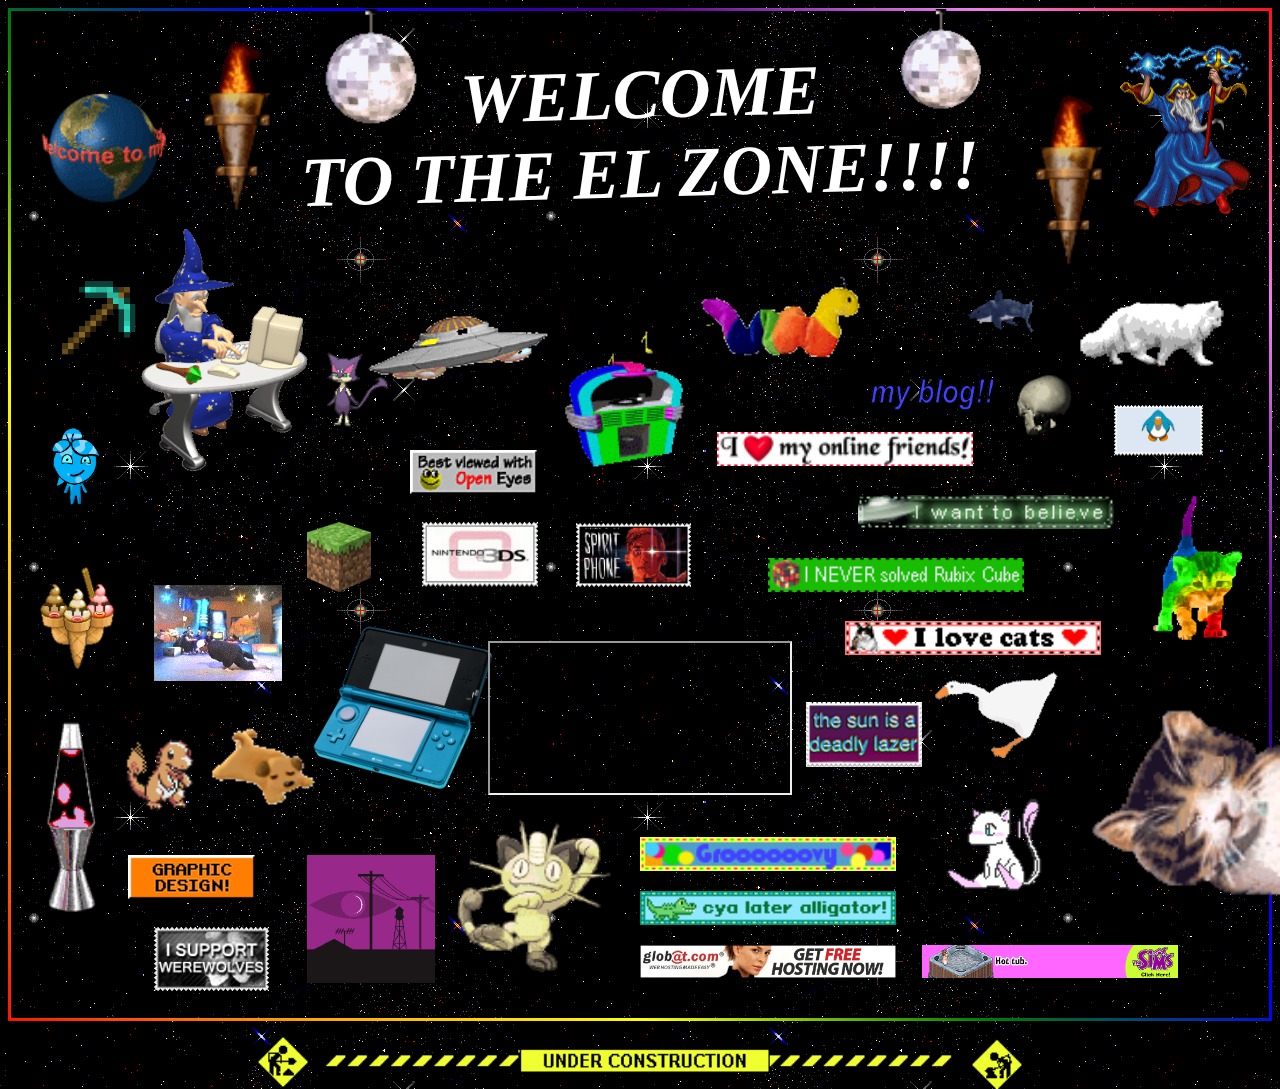
<file: index.html>
<!DOCTYPE html>
<html lang="en">
  <head>
    <meta charset="UTF-8" />
    <meta name="viewport" content="width=device-width, initial-scale=1.0" />
    <title>The El Zone...</title>
    <link rel="stylesheet" href="css/style.css" />

    <script type="text/javascript">
      // <![CDATA[
      var colour = "random"; // in addition to "random" can be set to any valid colour eg "#f0f" or "red"
      var sparkles = 50;

      /****************************
       *  Tinkerbell Magic Sparkle *
       *(c)2005-13 mf2fm web-design*
       *  http://www.mf2fm.com/rv  *
       * DON'T EDIT BELOW THIS BOX *
       ****************************/
      var x = (ox = 400);
      var y = (oy = 300);
      var swide = 800;
      var shigh = 600;
      var sleft = (sdown = 0);
      var tiny = new Array();
      var star = new Array();
      var starv = new Array();
      var starx = new Array();
      var stary = new Array();
      var tinyx = new Array();
      var tinyy = new Array();
      var tinyv = new Array();

      window.onload = function () {
        if (document.getElementById) {
          var i, rats, rlef, rdow;
          for (var i = 0; i < sparkles; i++) {
            var rats = createDiv(3, 3);
            rats.style.visibility = "hidden";
            rats.style.zIndex = "999";
            document.body.appendChild((tiny[i] = rats));
            starv[i] = 0;
            tinyv[i] = 0;
            var rats = createDiv(5, 5);
            rats.style.backgroundColor = "transparent";
            rats.style.visibility = "hidden";
            rats.style.zIndex = "999";
            var rlef = createDiv(1, 5);
            var rdow = createDiv(5, 1);
            rats.appendChild(rlef);
            rats.appendChild(rdow);
            rlef.style.top = "2px";
            rlef.style.left = "0px";
            rdow.style.top = "0px";
            rdow.style.left = "2px";
            document.body.appendChild((star[i] = rats));
          }
          set_width();
          sparkle();
        }
      };

      function sparkle() {
        var c;
        if (Math.abs(x - ox) > 1 || Math.abs(y - oy) > 1) {
          ox = x;
          oy = y;
          for (c = 0; c < sparkles; c++)
            if (!starv[c]) {
              star[c].style.left = (starx[c] = x) + "px";
              star[c].style.top = (stary[c] = y + 1) + "px";
              star[c].style.clip = "rect(0px, 5px, 5px, 0px)";
              star[c].childNodes[0].style.backgroundColor = star[
                c
              ].childNodes[1].style.backgroundColor =
                colour == "random" ? newColour() : colour;
              star[c].style.visibility = "visible";
              starv[c] = 50;
              break;
            }
        }
        for (c = 0; c < sparkles; c++) {
          if (starv[c]) update_star(c);
          if (tinyv[c]) update_tiny(c);
        }
        setTimeout("sparkle()", 40);
      }

      function update_star(i) {
        if (--starv[i] == 25) star[i].style.clip = "rect(1px, 4px, 4px, 1px)";
        if (starv[i]) {
          stary[i] += 1 + Math.random() * 3;
          starx[i] += ((i % 5) - 2) / 5;
          if (stary[i] < shigh + sdown) {
            star[i].style.top = stary[i] + "px";
            star[i].style.left = starx[i] + "px";
          } else {
            star[i].style.visibility = "hidden";
            starv[i] = 0;
            return;
          }
        } else {
          tinyv[i] = 50;
          tiny[i].style.top = (tinyy[i] = stary[i]) + "px";
          tiny[i].style.left = (tinyx[i] = starx[i]) + "px";
          tiny[i].style.width = "2px";
          tiny[i].style.height = "2px";
          tiny[i].style.backgroundColor =
            star[i].childNodes[0].style.backgroundColor;
          star[i].style.visibility = "hidden";
          tiny[i].style.visibility = "visible";
        }
      }

      function update_tiny(i) {
        if (--tinyv[i] == 25) {
          tiny[i].style.width = "1px";
          tiny[i].style.height = "1px";
        }
        if (tinyv[i]) {
          tinyy[i] += 1 + Math.random() * 3;
          tinyx[i] += ((i % 5) - 2) / 5;
          if (tinyy[i] < shigh + sdown) {
            tiny[i].style.top = tinyy[i] + "px";
            tiny[i].style.left = tinyx[i] + "px";
          } else {
            tiny[i].style.visibility = "hidden";
            tinyv[i] = 0;
            return;
          }
        } else tiny[i].style.visibility = "hidden";
      }

      document.onmousemove = mouse;
      function mouse(e) {
        if (e) {
          y = e.pageY;
          x = e.pageX;
        } else {
          set_scroll();
          y = event.y + sdown;
          x = event.x + sleft;
        }
      }

      window.onscroll = set_scroll;
      function set_scroll() {
        if (typeof self.pageYOffset == "number") {
          sdown = self.pageYOffset;
          sleft = self.pageXOffset;
        } else if (
          document.body &&
          (document.body.scrollTop || document.body.scrollLeft)
        ) {
          sdown = document.body.scrollTop;
          sleft = document.body.scrollLeft;
        } else if (
          document.documentElement &&
          (document.documentElement.scrollTop ||
            document.documentElement.scrollLeft)
        ) {
          sleft = document.documentElement.scrollLeft;
          sdown = document.documentElement.scrollTop;
        } else {
          sdown = 0;
          sleft = 0;
        }
      }

      window.onresize = set_width;
      function set_width() {
        var sw_min = 999999;
        var sh_min = 999999;
        if (document.documentElement && document.documentElement.clientWidth) {
          if (document.documentElement.clientWidth > 0)
            sw_min = document.documentElement.clientWidth;
          if (document.documentElement.clientHeight > 0)
            sh_min = document.documentElement.clientHeight;
        }
        if (typeof self.innerWidth == "number" && self.innerWidth) {
          if (self.innerWidth > 0 && self.innerWidth < sw_min)
            sw_min = self.innerWidth;
          if (self.innerHeight > 0 && self.innerHeight < sh_min)
            sh_min = self.innerHeight;
        }
        if (document.body.clientWidth) {
          if (
            document.body.clientWidth > 0 &&
            document.body.clientWidth < sw_min
          )
            sw_min = document.body.clientWidth;
          if (
            document.body.clientHeight > 0 &&
            document.body.clientHeight < sh_min
          )
            sh_min = document.body.clientHeight;
        }
        if (sw_min == 999999 || sh_min == 999999) {
          sw_min = 800;
          sh_min = 600;
        }
        swide = sw_min;
        shigh = sh_min;
      }

      function createDiv(height, width) {
        var div = document.createElement("div");
        div.style.position = "absolute";
        div.style.height = height + "px";
        div.style.width = width + "px";
        div.style.overflow = "hidden";
        return div;
      }

      function newColour() {
        var c = new Array();
        c[0] = 255;
        c[1] = Math.floor(Math.random() * 256);
        c[2] = Math.floor(Math.random() * (256 - c[1] / 2));
        c.sort(function () {
          return 0.5 - Math.random();
        });
        return "rgb(" + c[0] + ", " + c[1] + ", " + c[2] + ")";
      }
      // ]]>
    </script>
  </head>
  <body>
    <audio loop autoplay>
      <source src="audio/music.mp3" type="audio/ogg" />
      Your browser does not support the audio element.
    </audio>

    <h1>WELCOME</h1>
    <h1>TO THE EL ZONE!!!!</h1>
    <img id="welcome" src="img/welcome.gif" alt="" />
    <img id="disco1" src="img/discoball.gif" alt="" />
    <img id="disco2" src="img/discoball.gif" alt="" />
    <img id="torch1" src="img/torch.gif" alt="" />
    <img id="torch2" src="img/torch.gif" alt="" />
    <img id="typewizard" src="img/typewizard.gif" alt="" />
    <img id="wizard" src="img/wizard.gif" alt="" />
    <img id="ufo" src="img/ufo.gif" alt="" />
    <img id="jukebox" src="img/jukebox.gif" alt="" />
    <img id="worm" src="img/worm.gif" alt="" />
    <img id="shark" src="img/shark.gif" alt="" />
    <a href="cats.html"><img id="catwalking" src="img/catwalking.gif" alt="" /></a>
    <img id="bestviewed" src="img/bestviewed.gif" alt="" />
    <img id="penguin" src="img/penguin.gif" alt="" />
    <img id="skull" src="img/skull.gif" alt="" />
    <a href="cats.html"><img id="rainbowcat" src="img/rainbowcat.gif" alt="" /></a>
    <img id="onlinefriends" src="img/onlinefriends.gif" alt="" />
    <img id="alienbanner" src="img/alienbanner.gif" alt="" />
    <img id="myblog" src="img/myblog.gif" alt="" />
    <img id="breakdance" src="img/breakdance.gif" alt="" />
    <a href="minecraft.html"><img id="minecraft" src="img/minecraft.gif" alt="" /></a>
    <a href="cats.html"><img id="purrloin" src="img/purrloin.png" alt="" /></a>
    <img id="pickaxe" src="img/pickaxe.gif" alt="" />
    <a href="https://www.coolmathgames.com/0-fireboy-and-water-girl-in-the-forest-temple"><img id="watergirl" src="img/watergirl.gif" alt="" /></a>
    <a href="https://badicecream.io/"><img id="badicecream" src="img/badicecream.png" alt="" /></a>
    <img id="lavalamp" src="img/lavalamp.gif" alt="" />
    <img id="charmander" src="img/charm.gif" alt="" />
     <img id="dogback" src="img/dog.gif" alt="" />
    <img id="threeds" src="img/3ds.png" alt="" />
    <img id="graphicdesign" src="img/graphicdesign.gif" alt="" />
    <img id="werewolves" src="img/werewolves.png" alt="" />
    <img id="wtnv" src="img/wtnv.gif" alt="" />
    <img id="ds" src="img/ds.gif" alt="" />
    <img id="spiritphone" src="img/spiritphone.png" alt="" />
    <img id="rubix" src="img/rubix.gif" alt="" />
    <a href="cats.html"><img id="cats" src="img/cats.gif" alt="" /></a>
    <img id="deadlylazer" src="img/deadlylazer.gif" alt="" />
    <img id="gooserun" src="img/gooserun.gif" alt="" />
    <a href="cats.html"><img id="mew" src="img/mew.gif" alt="" /></a>
    <a href="cats.html"><img id="meowth" src="img/meowth.gif" alt="" /></a>
    <a href="cats.html"></a><img id="sidecat" src="img/sideanim1.gif" alt="" /></a>
    <img id="groovy" src="img/groovy.gif" alt="" />
    <img id="alligator" src="img/alligator.gif" alt="" />
    <img id="hosting" src="img/hostingad.gif" alt="" />
    <img id="sims" src="img/simsad.gif" alt="" />
    <img id="construction" src="img/construction.gif" alt="" />



    <div class="nyan">
      <iframe src="https://www.youtube.com/embed/2yJgwwDcgV8"> </iframe>
    </div>
  </body>
</html>
</file>
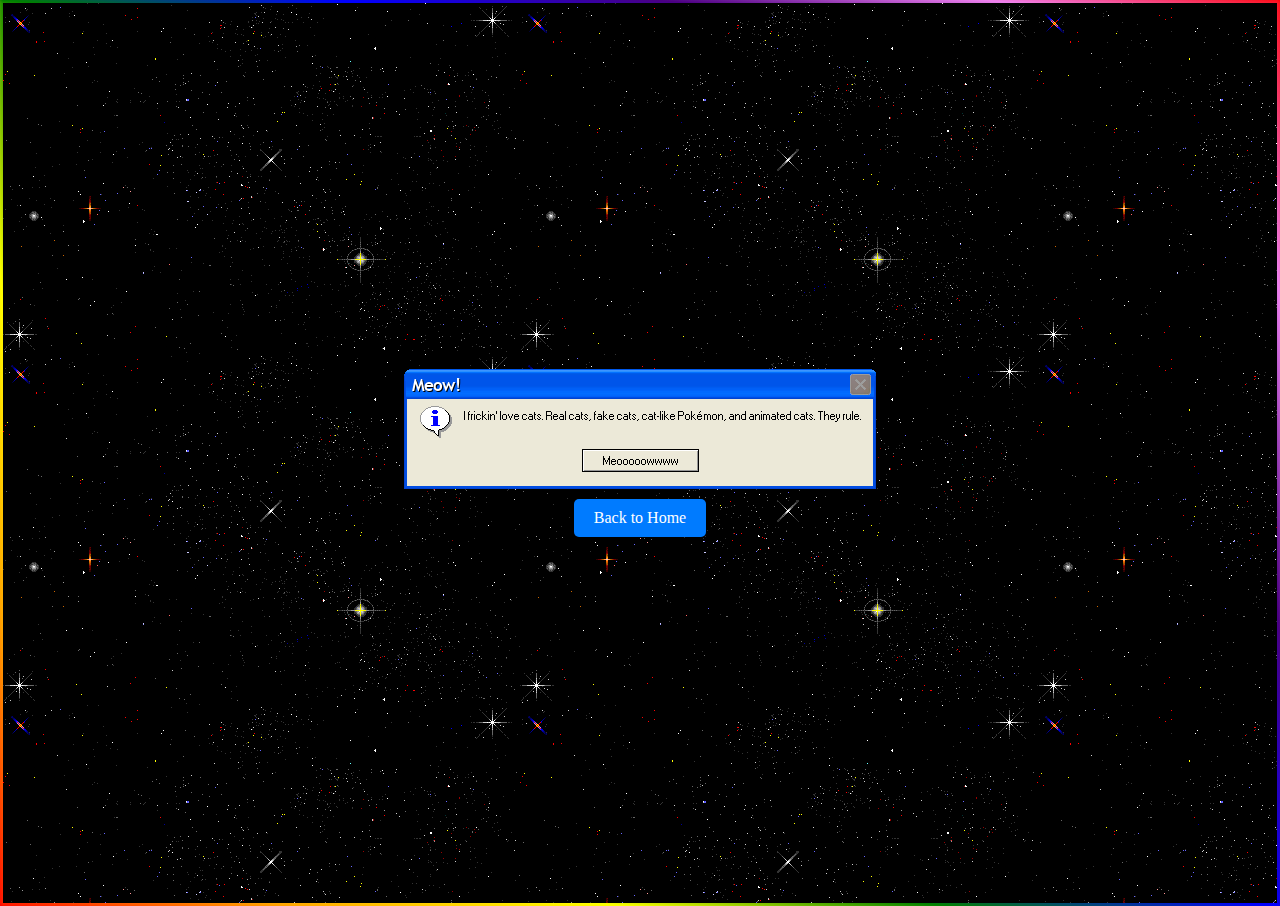
<file: cats.html>
<!DOCTYPE html>
<!--[if lt IE 7]>      <html class="no-js lt-ie9 lt-ie8 lt-ie7"> <![endif]-->
<!--[if IE 7]>         <html class="no-js lt-ie9 lt-ie8"> <![endif]-->
<!--[if IE 8]>         <html class="no-js lt-ie9"> <![endif]-->
<!--[if gt IE 8]>      <html class="no-js"> <!--<![endif]-->
<html>
<head>
    <meta charset="utf-8">
    <meta http-equiv="X-UA-Compatible" content="IE=edge">
    <title></title>
    <meta name="description" content="">
    <meta name="viewport" content="width=device-width, initial-scale=1">
    <link rel="stylesheet" href="css/popup.css">
</head>
<body>
    <!--[if lt IE 7]>
        <p class="browsehappy">You are using an <strong>outdated</strong> browser. Please <a href="#">upgrade your browser</a> to improve your experience.</p>
    <![endif]-->
    
    <div class="container">
        <img src="img/ilovecats.png">
        <a href="index.html" class="back-button">Back to Home</a>
    </div>
</body>
</html>
</file>
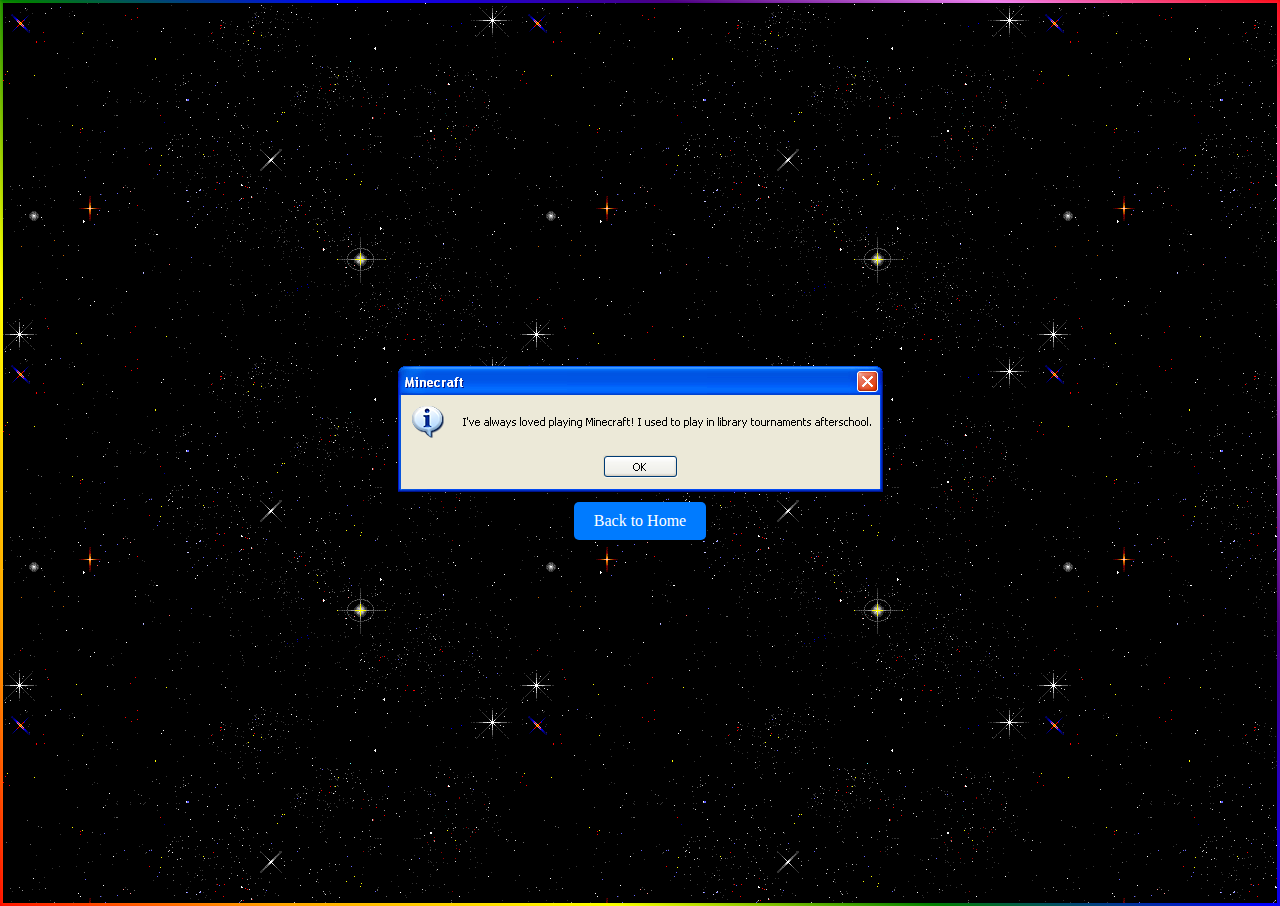
<file: minecraft.html>
<!DOCTYPE html>
<!--[if lt IE 7]>      <html class="no-js lt-ie9 lt-ie8 lt-ie7"> <![endif]-->
<!--[if IE 7]>         <html class="no-js lt-ie9 lt-ie8"> <![endif]-->
<!--[if IE 8]>         <html class="no-js lt-ie9"> <![endif]-->
<!--[if gt IE 8]>      <html class="no-js"> <!--<![endif]-->
<html>
<head>
    <meta charset="utf-8">
    <meta http-equiv="X-UA-Compatible" content="IE=edge">
    <title></title>
    <meta name="description" content="">
    <meta name="viewport" content="width=device-width, initial-scale=1">
    <link rel="stylesheet" href="css/popup.css">
</head>
<body>
    <!--[if lt IE 7]>
        <p class="browsehappy">You are using an <strong>outdated</strong> browser. Please <a href="#">upgrade your browser</a> to improve your experience.</p>
    <![endif]-->
    
    <div class="container">
        <img src="img/minecraft.png">
        <a href="index.html" class="back-button">Back to Home</a>
    </div>
</body>
</html>
</file>
<file: css/style.css>
body {
  background-image: url("../img/flashingstars.gif");
  background-repeat: repeat;
  padding: 20px;
  height: 60.4375rem;
  border-radius: 10px;
  border-style: groove;
  border-image: linear-gradient(45deg, red, orange, yellow, green, blue, indigo, violet, red) 30;

audio {
  display: none;
}

h1 {
  color: #fff;
  text-align: center;
  text-shadow: 0px 4px 4px rgba(0, 0, 0, 0.25);
  font-family: "Comic Sans MS", cursive;
  font-size: 5.5vw;
  font-style: italic;
  font-weight: 700;
  line-height: normal;
  line-height: 2rem;
  transform: rotate(-1.555deg);
  flex-shrink: 0;
}

h2 {
  color: #000;
  line-height: 30px;
  text-align: center;
  -webkit-text-stroke-width: 7;
  -webkit-text-stroke-color: #fff;
  font-family: "Comic Sans MS", cursive;
  background: linear-gradient(
    90deg,
    #ff0303 0%,
    #f90 27.5%,
    #6fa900 51.5%,
    #09a6ff 76%,
    #8411dd 99.5%
  );
  background-clip: text;
  -webkit-background-clip: text;
  -webkit-text-fill-color: transparent;
  font-size: 6rem;
  font-style: normal;
  font-weight: 700;
  line-height: normal;
  transform: rotate(-1.555deg);
  flex-shrink: 0;
  filter: drop-shadow(5px 0 0.25rem black);
}

#welcome {
  position: absolute;
  left: 3%;
  top: 10%;
  width: 10vw;
  height: auto;
  max-width:100%
}

#disco1 {
  position: absolute;
  left: 25%;
  top: 1%;
  width: 8vw;
  height: auto;
  max-width:100%
}

#disco2 {
  position: absolute;
  left: 70%;
  top: 1%;
  width: 7vw;
  height: auto;
  max-width:100%
}

#torch1 {
  position: absolute;
  left: 15%;
  top: 0%;
  width: 7vw;
  height: auto;
  max-width:100%
  transform: rotate(9.499deg);
}

#torch2 {
  position: absolute;
  left: 80%;
  top: 6%;
  width: 7vw;
  height: auto;
  max-width:100%
}

#wizard {
  position: absolute;
  left: 86%;
  top: 3%;
  width: 12vw;
  height: auto;
  max-width:100%
}

#typewizard {
  position: absolute;
  left: 10%;
  top: 25%;
  width: 15vw;
  height: auto;
  max-width:100%
}

#ufo {
  position: absolute;
  left: 28%;
  top: 35%;
  width: 15vw;
  height: auto;
  max-width:100%
}

#jukebox {
  position: absolute;
  left: 43%;
  top: 33%;
  width: 14vw;
  height: auto;
  max-width:100%
}

#worm {
  position: absolute;
  left: 54%;
  top: 26%;
  width: 15vw;
  height: auto;
  max-width:100%
}

#shark {
  position: absolute;
  left: 69%;
  top: 26%;
  width: 13vw;
  height: auto;
  max-width:100%
}

#catwalking {
  position: absolute;
  left: 84%;
  top: 33%;
  width: 12vw;
  height: auto;
  max-width:100%
}

.nyan {  
  position: absolute;
  margin: auto;
  top: 80%;
  left: 50%;
  transform: translate(-50%, -50%);
  height: auto;
  max-width:100%
}

#bestviewed {
  position: absolute;
  left: 32%;
  top: 50%;
  width: 10vw;
  height: auto;
  max-width:100%
}

#penguin {
  position: absolute;
  left: 87%;
  top: 45%;
  width: 7vw;
  height: auto;
  max-width:100%
}

#skull {
  position: absolute;
  left: 78%;
  top: 38%;
  width: 10vw;
  height: auto;
  max-width:100%
}

#rainbowcat {
  position: absolute;
  left: 90%;
  top: 55%;
  width: 7vw;
  height: auto;
  max-width:100%
}

#onlinefriends {
  position: absolute;
  left: 56%;
  top: 48%;
  width: 20vw;
  height: auto;
  max-width:100%
}

#alienbanner {
  position: absolute;
  left: 67%;
  top: 55%;
  width: 20vw;
  height: auto;
  max-width:100%
}

#myblog {
  position: absolute;
  left: 68%;
  top: 42%;
  width: 10vw;
  height: auto;
  max-width:100%
}

#breakdance {
  position: absolute;
  left: 12%;
  top: 65%;
  width: 10vw;
  height: auto;
  max-width:100%
}

#minecraft {
  position: absolute;
  left: 24%;
  top: 58%;
  width: 5vw;
  height: auto;
  max-width:100%
}

#purrloin {
  position: absolute;
  left: 18%;
  top: 29%;
  width: 20vw;
  height: auto;
  max-width:100%
}

#pickaxe {
  position: absolute;
  left: 4%;
  top: 30%;
  width: 7vw;
  height: auto;
  max-width:100%
}

#watergirl {
  position: absolute;
  left: 4%;
  top: 45%;
  width: 4vw;
  height: auto;
  max-width:100%
}

#badicecream {
  position: absolute;
  left: 2%;
  top: 63%;
  width: 8vw;
  height: auto;
  max-width:100%
}

#lavalamp {
  position: absolute;
  left: 2%;
  top: 80%;
  width: 7vw;
  height: auto;
  max-width:100%
}

#charmander {
  position: absolute;
  left: 8%;
  top: 78%;
  width: 9vw;
  height: auto;
  max-width:100%
}

#dogback {
  position: absolute;
  left: 16%;
  top: 78%;
  width: 9vw;
  height: auto;
  max-width:100%
}

#threeds {
  position: absolute;
  left: 24%;
  top: 69%;
  width: 15vw;
  height: auto;
  max-width:100%
}

#graphicdesign {
  position: absolute;
  left: 10%;
  top: 95%;
  width: 10vw;
  height: auto;
  max-width:100%
}

#werewolves {
  position: absolute;
  left: 12%;
  top: 103%;
  width: 9vw;
  height: auto;
  max-width:100%
}

#wtnv {
  position: absolute;
  left: 24%;
  top: 95%;
  width: 10vw;
  height: auto;
  max-width:100%
}

#ds {
  position: absolute;
  left: 33%;
  top: 58%;
  width: 9vw;
  height: auto;
  max-width:100%
}

#spiritphone {
  position: absolute;
  left: 45%;
  top: 58%;
  width: 9vw;
  height: auto;
  max-width:100%
}

#rubix {
  position: absolute;
  left: 60%;
  top: 62%;
  width: 20vw;
  height: auto;
  max-width:100%
}

#cats {
  position: absolute;
 left: 66%;
  top: 69%;
  width: 20vw;
  height: auto;
  max-width:100%
}

#deadlylazer {
  position: absolute;
  left: 63%;
  top: 78%;
  width: 9vw;
  height: auto;
  max-width:100%
}

#gooserun {
  position: absolute;
  left: 73%;
  top: 70%;
  width: 10vw;
  height: auto;
  max-width:100%
}

#mew {
  position: absolute;
  left: 73%;
  top: 87%;
  width: 10vw;
  height: auto;
  max-width:100%
}

#meowth {
  position: absolute;
  left: 34%;
  top: 90%;
  width: 15vw;
  height: auto;
  max-width:100%
}

#sidecat {
  position: absolute;
  left: 85%;
  top: 78%;
  width: 15vw;
  height: auto;
  max-width:100%
}

#groovy {
  position: absolute;
  left: 50%;
  top: 93%;
  width: 20vw;
  height: auto;
  max-width:100%
}

#alligator {
  position: absolute;
  left: 50%;
  top: 99%;
  width: 20vw;
  height: auto;
  max-width:100%
}

#hosting {
  position: absolute;
  left: 50%;
  top: 105%;
  width: 20vw;
  height: auto;
  max-width:100%
}

#sims {
  position: absolute;
  left: 72%;
  top: 105%;
  width: 20vw;
  height: auto;
  max-width:100%
}

#construction {
  position: absolute;
  left: 20%;
  top: 115%;
  width: 60vw;
  height: auto;
  max-width:100%
}
</file>
<file: css/popup.css>
body {
    background-image: url("../img/flashingstars.gif");
    background-repeat: repeat;
    padding: 20px;
    height: 60.4375rem;
    border-radius: 10px;
    border-style: groove;
    border-image: linear-gradient(45deg, red, orange, yellow, green, blue, indigo, violet, red) 30;
    
    margin: 0;
    padding: 0;
    display: flex;
    justify-content: center;
    align-items: center;
    height: 100vh;
}

  audio {
    display: none;
  }

.image-container {
    text-align: center;
}

.image-container img {
    max-width: 100%;
    max-height: 100%;
    width: auto;
    height: auto;
    margin: 0 auto;
}

.container {
    display: flex;
    flex-direction: column; 
    align-items: center; 
}

.back-button {
    display: inline-block;
    background-color: #007bff; 
    color: #fff;
    padding: 10px 20px;
    text-decoration: none;
    border-radius: 5px;
    transition: background-color 0.3s ease;
    margin-top: 10px;

.back-button:hover {
    background-color: #0056b3;
}
</file>
